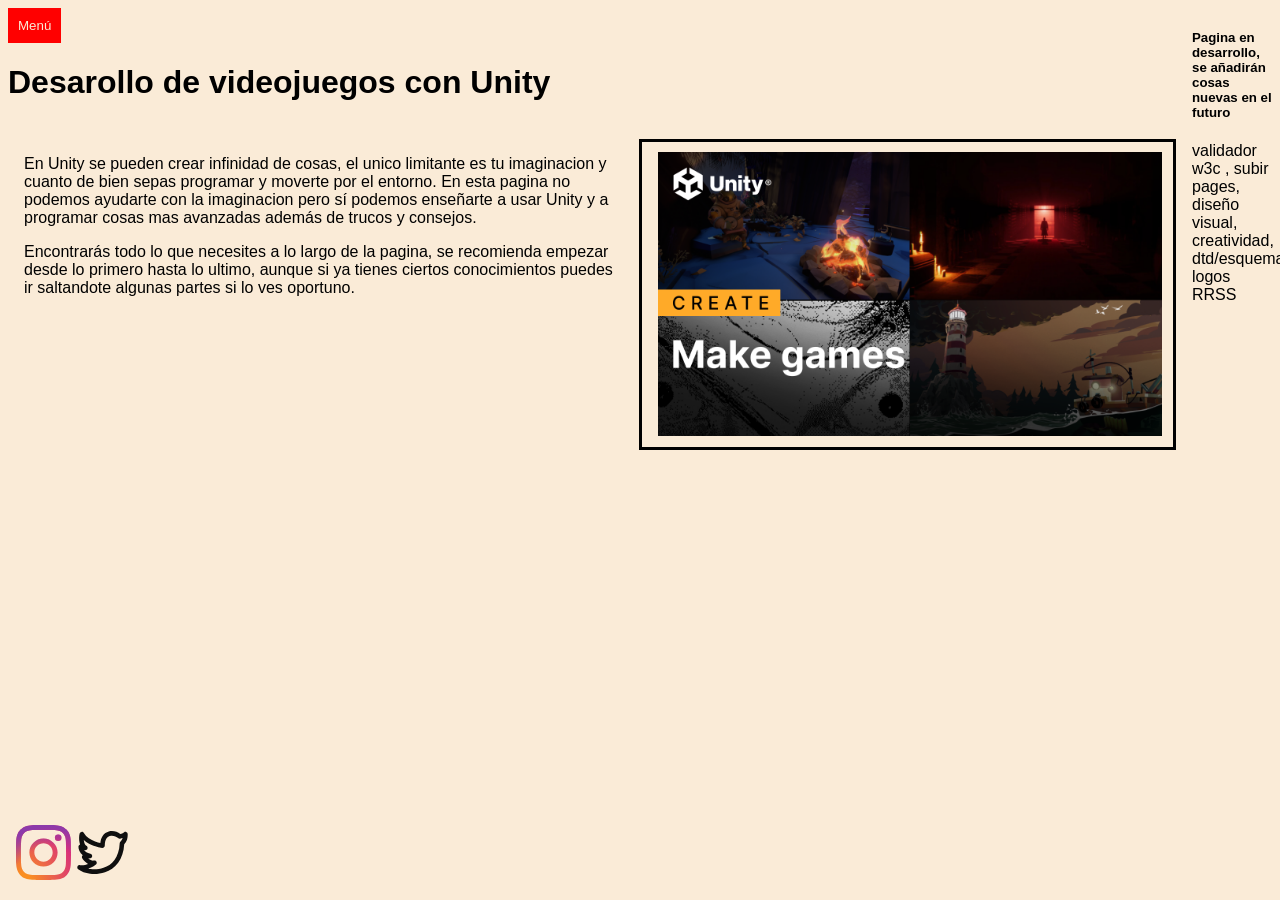
<file: index.html>
<!DOCTYPE html>
<html lang="es">
<head>
    <meta charset="UTF-8">
    <meta name="viewport" content="width=device-width, initial-scale=1.0">
    <link rel = "stylesheet" href="css.css">
    <link href="https://fonts.googleapis.com/css2?family=Roboto&display=swap" rel="stylesheet">
    <title>Desarrollo de aplicaciones en Unity</title>
</head>
<body>
    
    <div class="menu">
        <button class="menu-btn">Menú</button>
        <div class="menu-contenido">
            <a href="paginaSetup.html">→Instalación</a>
            <a href="paginaIntroduccion.html">→Introducción</a>
            <a href="test.xml">→Tipo test </a>
        </div>
    </div>
    <div class = "index_div_logosRRSS">
        <a href = "https://instagram.com"><img src = "logoInstagram.svg" width="55em" alt = "LogoInstagram"></a>
        <a href = "https://twitter.com"><img src = "logoTwitter.svg" width="55em" alt = "logoTwitter"></a>

    </div>


    <div class = "PaginaEnDesarrollo">
        <h5>Pagina en desarrollo, se añadirán cosas nuevas en el futuro</h5>
        validador w3c , subir pages,  diseño visual, creatividad, dtd/esquema, logos RRSS
        
    </div>
    <header>
        <h1 class = "titulo">Desarollo de videojuegos con Unity</h1>
    </header>

    <div class = "index_div_introduccion">
        <p>En Unity se pueden crear infinidad de cosas, el unico limitante es tu imaginacion y cuanto de bien sepas programar y moverte por el entorno. En esta pagina no podemos ayudarte con la imaginacion pero sí podemos enseñarte a usar Unity y a programar cosas mas avanzadas además de trucos y consejos.</p>
        <p>Encontrarás todo lo que necesites a lo largo de la pagina, se recomienda empezar desde lo primero hasta lo ultimo, aunque si ya tienes ciertos conocimientos puedes ir saltandote algunas partes si lo ves oportuno.</p>

    </div>

    <div class = "index_div_imagenes">
        <img src ="imagen_juegoUnity.png" alt = "Juego creado con Unity" width="95%" class = "divBorder_Imagen">
    </div>


    
</body>

</html>
</file>
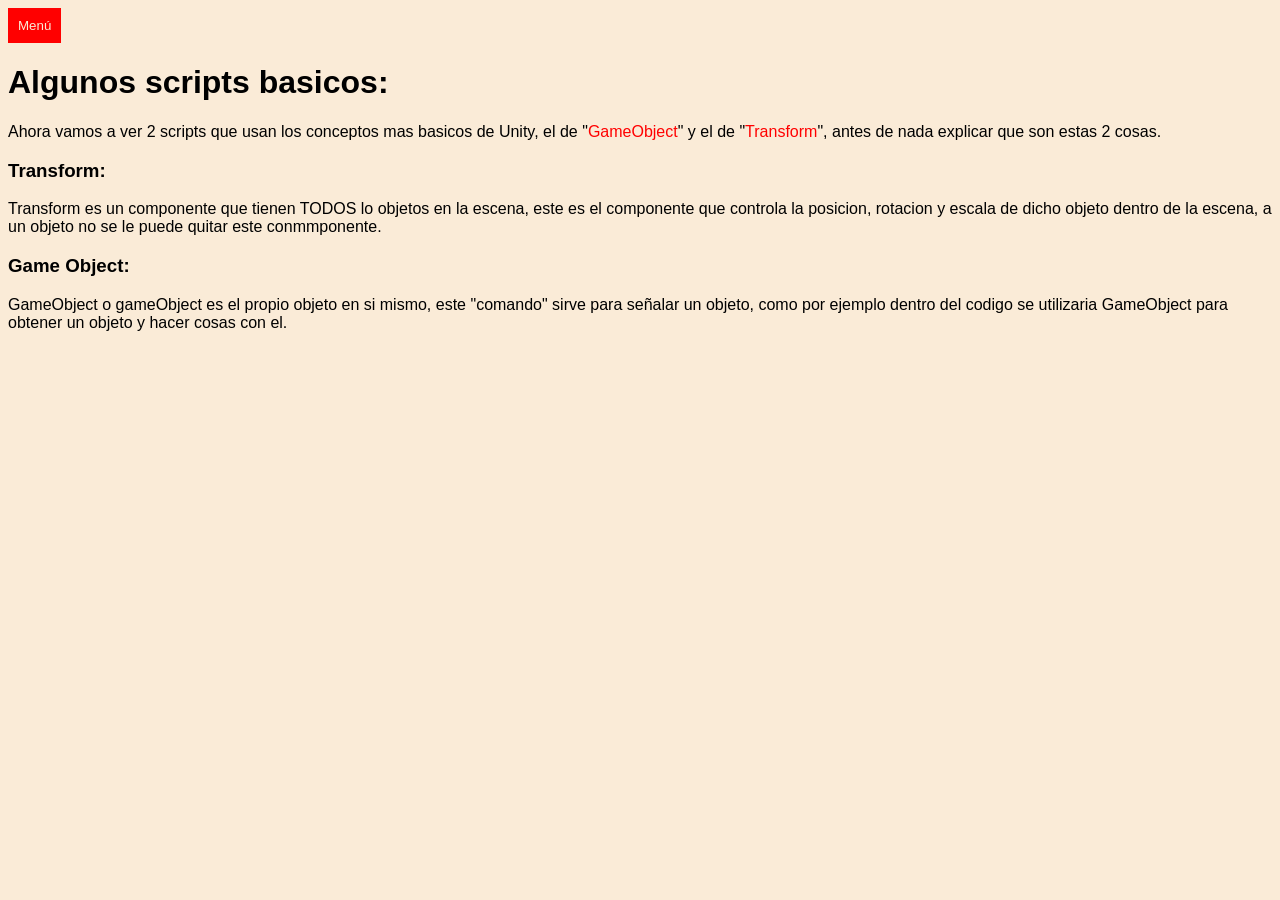
<file: introduccionScripting.html>
<!DOCTYPE html>
<html lang="es">
<head>
    <meta charset="UTF-8">
    <meta name="viewport" content="width=device-width, initial-scale=1.0">
    <link rel ="stylesheet" href = "css.css">
    <link href="https://fonts.googleapis.com/css2?family=Roboto&display=swap" rel="stylesheet">

    <title>Scripts basicos</title>
</head>
<body>
    <div class="menu">
        <button class="menu-btn">Menú</button>
        <div class="menu-contenido">
            <a href="index.html">→Pagina principal</a>
            <a href="paginaSetup.html">→Instalación</a>
            <a href="paginaIntroduccion.html">→introduccion </a>
            <a href="test.xml">→Tipo test </a>
        </div>
    </div>

    <h1>Algunos scripts basicos:</h1>
    <p>Ahora vamos a ver 2 scripts que usan los conceptos mas basicos de Unity,
        el de "<o class = "specialText">GameObject</o>" y el de "<o class = "specialText">Transform</o>",
        antes de nada explicar que son estas 2 cosas.
    </p>
    <h3>Transform: </h3> <p>Transform es un componente que tienen TODOS lo objetos en la escena, este es el componente que 
        controla la posicion, rotacion y escala de dicho objeto dentro de la escena, a un objeto no se le puede quitar este conmmponente.
    </p>

    <h3>Game Object: </h3> <p>GameObject o gameObject es el propio objeto en si mismo, este "comando" sirve para señalar un objeto,
        como por ejemplo dentro del codigo se utilizaria GameObject para obtener un objeto y hacer cosas con el.
    </p>
    
</body>
</html>
</file>
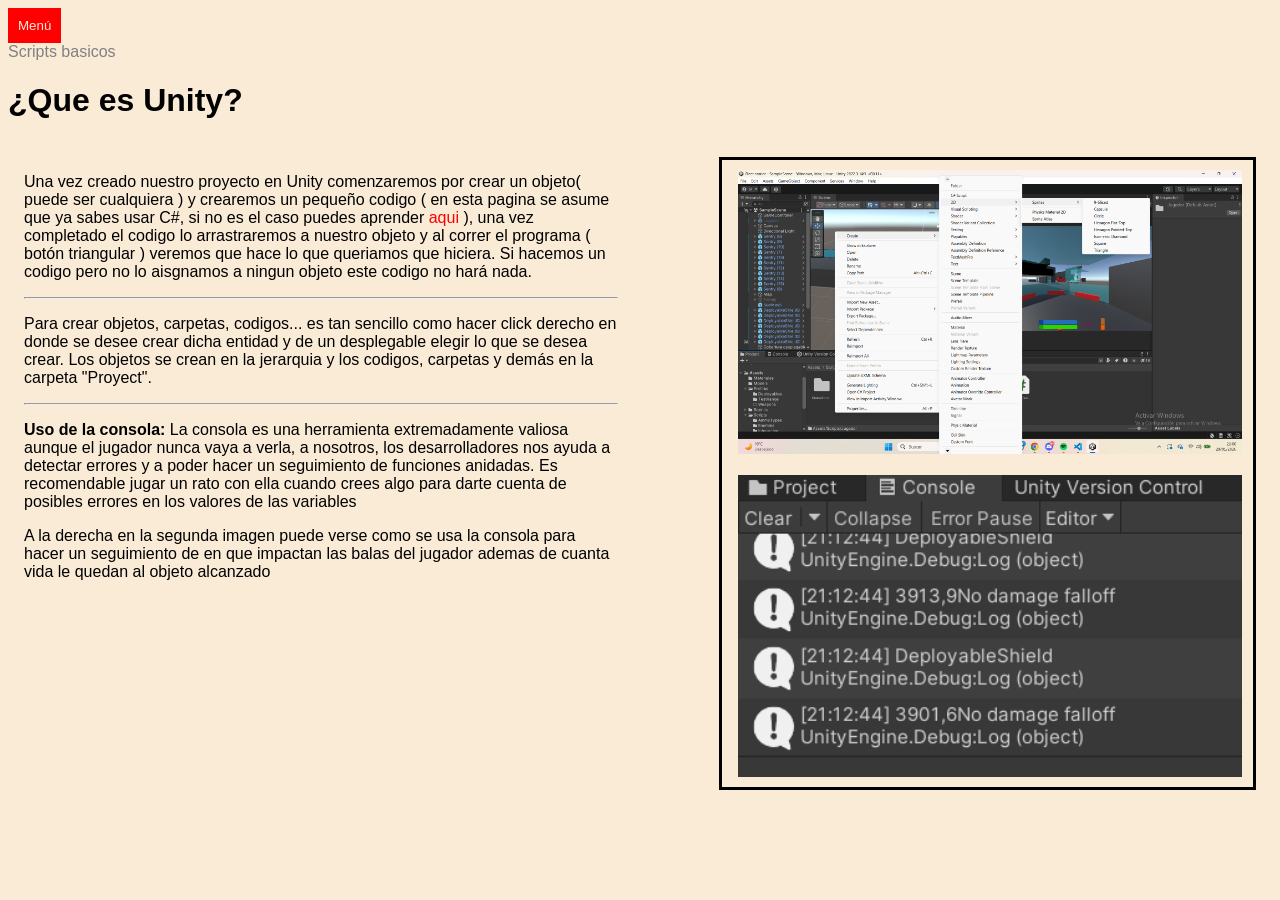
<file: paginaIntroduccion.html>
<!DOCTYPE html>
<html lang="es">
<head>
    <meta charset="UTF-8">
    <meta name="viewport" content="width=device-width, initial-scale=1.0">
    <link rel ="stylesheet" href = "css.css">
    <link href="https://fonts.googleapis.com/css2?family=Roboto&display=swap" rel="stylesheet">

    <title>Introducción</title>
</head>
<body>
    

    <div class="menu">
        <button class="menu-btn">Menú</button>
        <div class="menu-contenido">
            <a href="index.html">→Pagina principal</a>
            <a href="paginaSetup.html">→Instalación</a>
            <a href="test.xml">→Tipo test </a>
        </div>
    </div>

    <div class = "introScripting">
        <a href = "introduccionScripting.html" class = "a_subtitulo">Scripts basicos</a>
    </div>

    <h1 class = "titulo">¿Que es Unity?</h1>

    <div class = introduccion_div_introduccion>
        <p>Una vez creado nuestro proyecto en Unity comenzaremos por crear 
            un objeto( puede ser cualquiera ) y crearemos un pequeño codigo
            ( en esta pagina se asume que ya sabes usar C#, si no es el caso
             puedes aprender <a href = "https://www.w3schools.com/cs/index.php"
              class = "a_botonTexto">aqui</a> ), una vez completado el codigo
               lo arrastraremos a nuestro objeto y al correr el programa
               ( botón triangular ) veremos que hace lo que queriamos que 
               hiciera. Si hacemos un codigo pero no lo aisgnamos a ningun 
               objeto este codigo no hará nada. </p>
        <hr>
        <p>Para crear objetos, carpetas, codigos... es tan sencillo como hacer
             click derecho en donde se desee crear dicha entidad y de un
              desplegable elegir lo que se desea crear. Los objetos se crean
               en la jerarquia y los codigos, carpetas y demás en la carpeta
                "Proyect". </p>
        <hr>
        <p><b>Uso de la consola: </b>La consola es una herramienta 
            extremadamente valiosa aunque el jugador nunca vaya a verla, 
            a nosotros, los desarrolladores nos ayuda a detectar errores 
            y a poder hacer un seguimiento de funciones anidadas. 
            Es recomendable jugar un rato con ella cuando crees algo para 
            darte cuenta de posibles errores en los valores de las variables</p>
        <p>A la derecha en la segunda imagen puede verse como se usa la 
            consola para hacer un seguimiento de en que impactan las balas
             del jugador ademas de cuanta vida le quedan al objeto alcanzado</p>
    </div>

    <div class = "introduccion_div_imagenes">
        <img src ="imagen_creacionDeUnaEntidad.png" alt = "Creando un objeto en unity" width = "95%" class = "divBorder_Imagen">
        <img src ="imagen_consola.png" alt = "Uso de la consola" width = "95%" class = "divBorder_Imagen">

    </div>

</body>
</html>
</file>
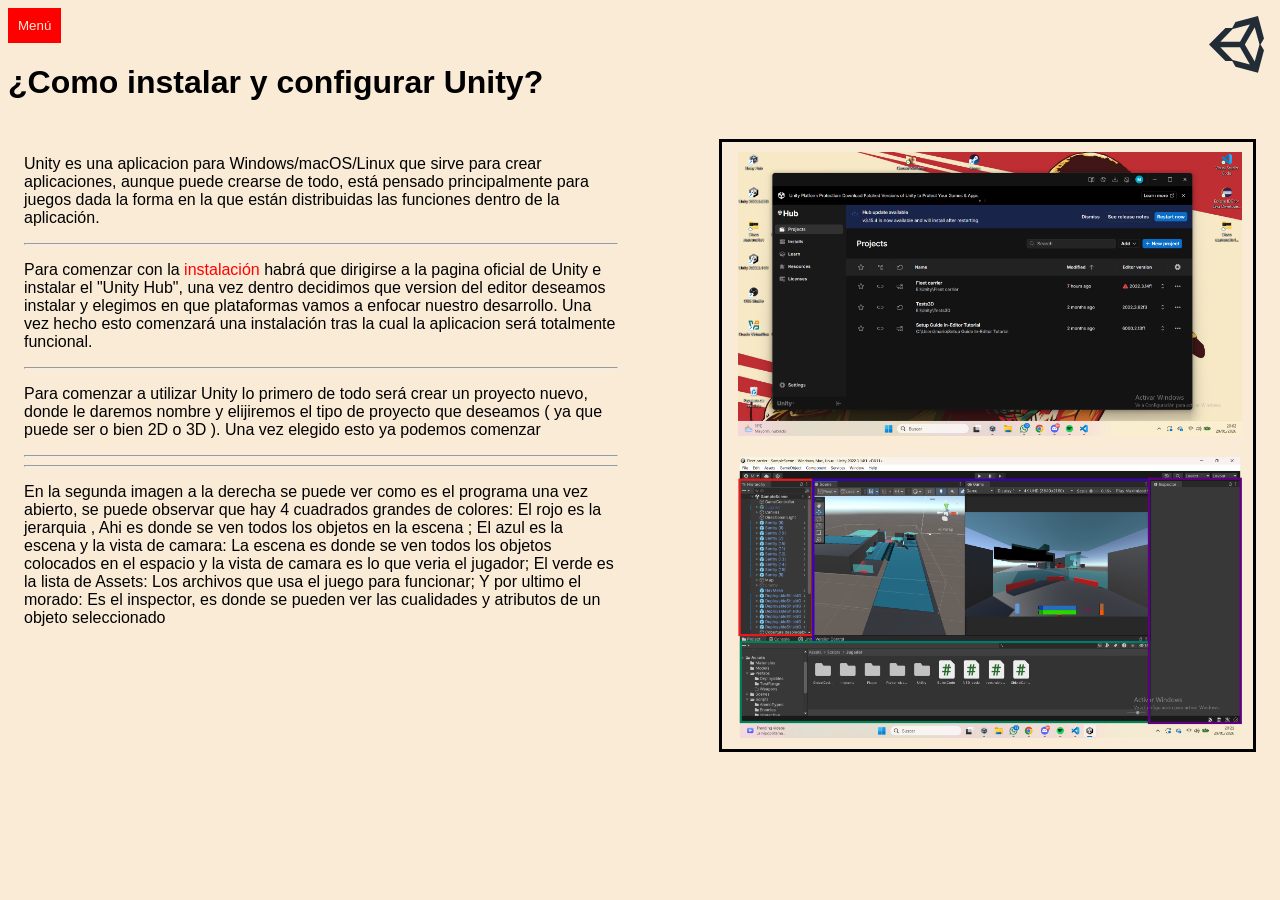
<file: paginaSetup.html>
<!DOCTYPE html>
<html lang="es">
<head>
    <meta charset="UTF-8">
    <meta name="viewport" content="width=device-width, initial-scale=1.0">
    <link rel = "stylesheet" href ="css.css"></link>
    <link href="https://fonts.googleapis.com/css2?family=Roboto&display=swap" rel="stylesheet">
    <title>Instalación</title>
</head>
<body>
    

    <div class="menu">
        <button class="menu-btn">Menú</button>
        <div class="menu-contenido">
            <a href="index.html">→Pagina principal</a>
            <a href="paginaIntroduccion.html">→Introducción</a>
            <a href="test.xml">→Tipo test </a>
        </div>
    </div>  

    <h1 class = "titulo">¿Como instalar y configurar Unity?</h1>


    <div class = "setup_div_cuerpo">
        <div class = "setup_div_introduccion">
            <p>Unity es una aplicacion para Windows/macOS/Linux que sirve para crear aplicaciones,
                 aunque puede crearse de todo, está pensado principalmente para juegos dada la forma
                  en la que están distribuidas las funciones dentro de la aplicación.</p>
            <hr>
            <p>Para comenzar con la <a href = "https://unity.com/es" class = "a_botonTexto">instalación</a> habrá que dirigirse a la pagina oficial de Unity e instalar el "Unity Hub", una vez dentro decidimos que version del editor deseamos instalar y elegimos en que plataformas vamos a enfocar nuestro desarrollo. Una vez hecho esto comenzará una instalación tras la cual la aplicacion será totalmente funcional.</p>
            <hr>
            <p>Para comenzar a utilizar Unity lo primero de todo será crear un proyecto nuevo, donde le daremos nombre y elijiremos el tipo de proyecto que deseamos &#40 ya que puede ser o bien 2D o 3D &#41. Una vez elegido esto ya podemos comenzar</p>
            <hr><hr>
            <p>
                En la segunda imagen a la derecha se puede ver como es el programa una vez abierto,
                 se puede observar que hay 4 cuadrados grandes de colores: El rojo es la jerarquia
                 , Ahi es donde se ven todos los objetos en la escena ; El azul es la escena y la
                  vista de camara:  La escena es donde se ven todos los objetos colocados en el 
                  espacio y la vista de camara es lo que veria el jugador; El verde es la lista 
                  de Assets: Los archivos que usa el juego para funcionar; Y por ultimo el morado:
                   Es el inspector, es donde se pueden ver las cualidades y atributos de un objeto
                    seleccionado
            </p>
        
        
        </div>

        <div class = "setup_div_imagenes">
            <img src ="imagen_UnityHub.png" alt = "Vista del Hub" width="95%" class ="divBorder_Imagen">
            <img src = "loadoutPestañasUnity.png" alt = "Loadout de las pestañas en el editor" width="95%" class = "divBorder_Imagen">
        </div>
            
    </div>
    <div class = "setup_div_logoUnity">
        <a href = "https://unity.com/es"><img src = "logoUnity.svg" width="55em" alt = "logoUnity"></a>
    </div>


</body>
</html>
</file>
<file: css.css>
body{
    background-color: antiquewhite;
    font-family: "Montserrat", sans-serif;
}



.menu {
    position: relative;
    display: inline-block;
}

.menu-btn {
    background-color: red;
    color: antiquewhite;
    padding: 10px;
    border: none;
    cursor: pointer;
}

.menu-contenido {
    display: none;
    position: absolute;
    background-color: white;
    min-width: 150px;
    box-shadow: 0px 8px 16px rgba(0,0,0,0.2);
}

.menu-contenido a {
    color: black;
    padding: 10px;
    display: block;
    text-decoration: none;
}

.menu-contenido a:hover {
    background-color: orange;
}

/* 👇 Aquí ocurre la magia */
.menu:hover .menu-contenido {
    display: block;
}



.specialText{
    color: red;
}



.barraBusqueda{
    display: flex;
}
.flexItem{
    margin-left: 10px;
}

.a_subtitulo{
    text-decoration: none;
    color: grey;
}
.a_subtitulo:hover{
    color: orange;
}


.a_botonTexto{
    text-decoration: none;
    color: red;
}
.a_botonTexto:hover{
    color: orange;
}

.divBorder_Imagen{
    float: right;
    margin-right: 2%;
    margin-top: 2%;
    margin-bottom: 2%;
}

/* PAGINA INDEX */

.PaginaEnDesarrollo{
    width: 5em;
    float: right;
}

.index_div_introduccion{
    margin-top: 1em;
    margin-left: 1em;
    float: left;
    width: 47%;
}
.index_div_imagenes{
    margin-top: 1em;
    margin-right: 1em;
    width: 42%;
    float: right;
    border-style: solid;
}

.index_div_logosRRSS{
    position: absolute;
    bottom: 1em;
    left: 1em;
}

/* PAGINA INDEX */


/* PAGINA SETUP*/

.setup_div_introduccion{
    margin-top: 1em;
    margin-left: 1em;
    float: left;
    width: 47%;
}
.setup_div_imagenes{
    margin-top: 1em;
    margin-right: 1em;
    width: 42%;
    float: right;
    border-style: solid;
}
.setup_div_logoUnity{
    position: absolute;
    top: 1em;
    right: 1em;
}



/* PAGINA SETUP*/
/*PAGINA INTRODUCCION*/

.introduccion_div_introduccion{
    margin-top: 1em;
    margin-left: 1em;
    float: left;
    width: 47%;
}
.introduccion_div_imagenes{
    margin-top: 1em;
    margin-right: 1em;
    width: 42%;
    float: right;
    border-style: solid;
}

/*PAGINA INTRODUCCION*/
</file>
